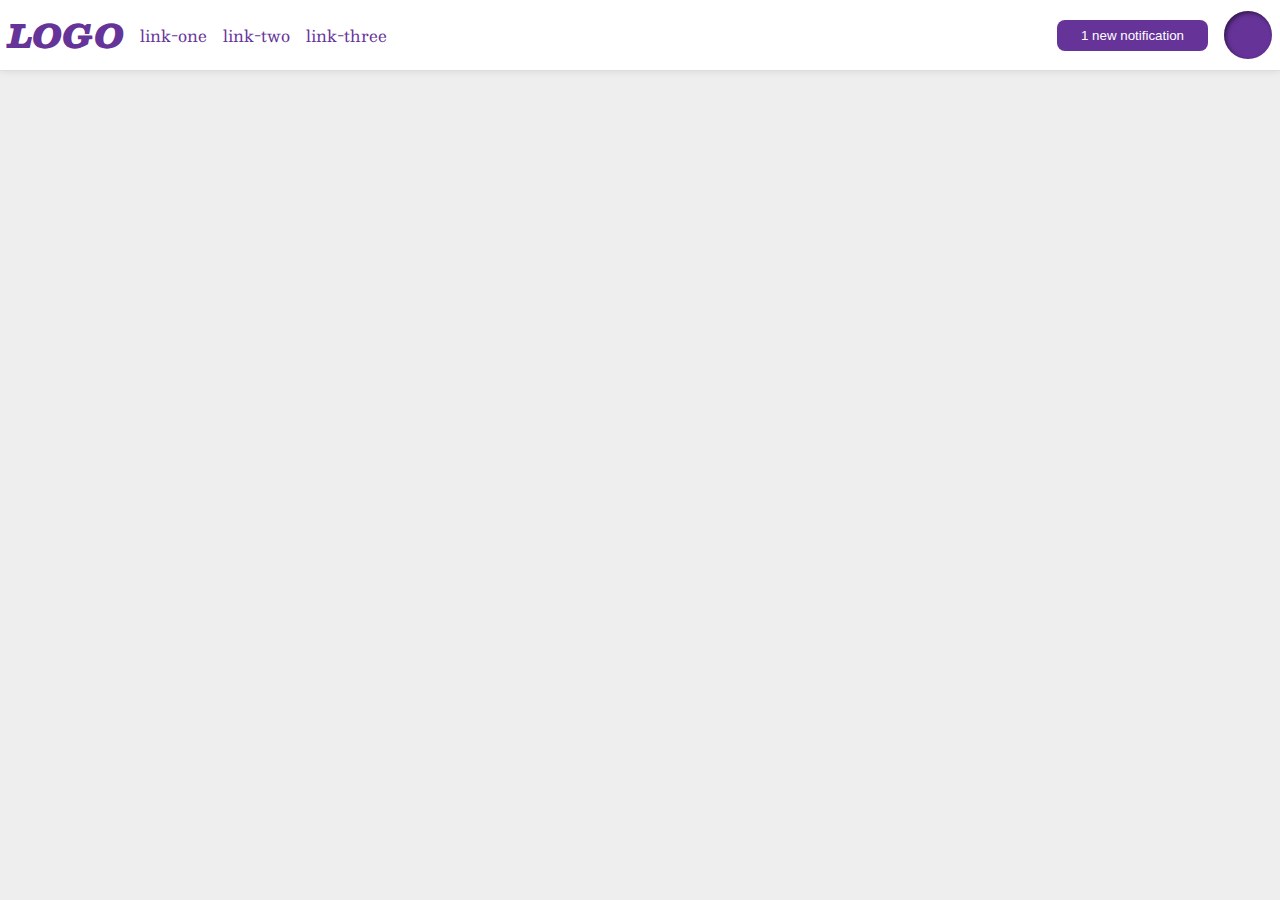
<file: flex/03-flex-header-2/index.html>
<!DOCTYPE html>
<html lang="en">
  <head>
    <meta charset="UTF-8">
    <meta http-equiv="X-UA-Compatible" content="IE=edge">
    <meta name="viewport" content="width=device-width, initial-scale=1.0">
    <title>Flex Header 2</title>
    <link rel="stylesheet" href="style.css">
  </head>
  <body>
    <div class="header">
      <div class="left-part">
        <div class="logo">
          LOGO
        </div>
        <ul class="links">
          <li><a href="https://google.com">link-one</a></li>
          <li><a href="https://google.com">link-two</a></li>
          <li><a href="https://google.com">link-three</a></li>
        </ul>
      </div>
      <div class="right-part">
        <button class="notifications">
          1 new notification
        </button>
        <div class="profile-image"></div>
      </div> 
    </div>
  </body>
</html>
</file>
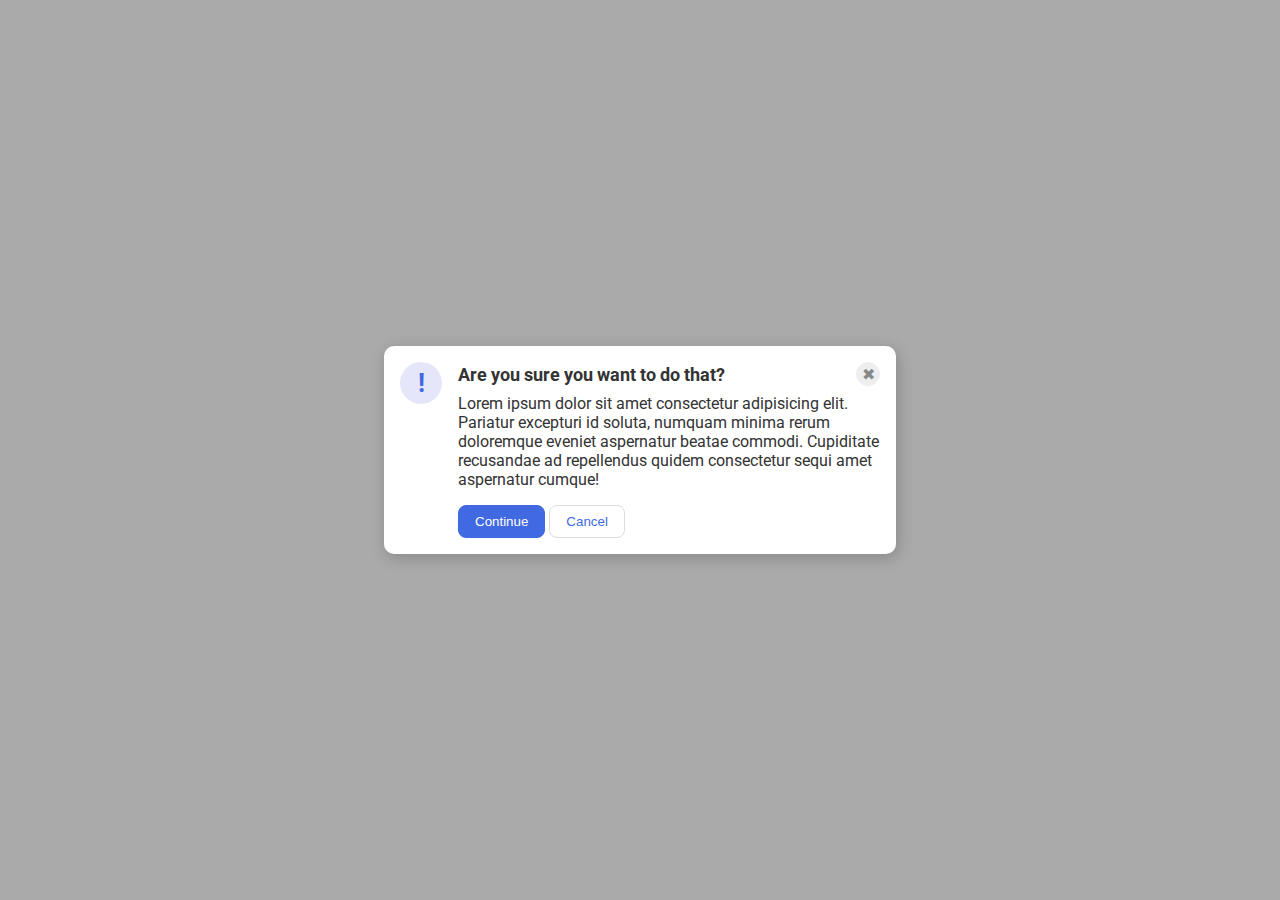
<file: flex/05-flex-modal/index.html>
<!DOCTYPE html>
<html lang="en">
  <head>
    <meta charset="UTF-8">
    <meta http-equiv="X-UA-Compatible" content="IE=edge">
    <meta name="viewport" content="width=device-width, initial-scale=1.0">
    <link rel="stylesheet" href="style.css">
    <title>Modal</title>
  </head>
  <body>
    <div class="modal">
      <div class="icon">!</div>
      <div class="container">
        <div class="header">Are you sure you want to do that?
          <button class="close-button">✖</button>
        </div>
        <div class="text">Lorem ipsum dolor sit amet consectetur adipisicing elit. Pariatur excepturi id soluta, numquam minima rerum doloremque eveniet aspernatur beatae commodi. Cupiditate recusandae ad repellendus quidem consectetur sequi amet aspernatur cumque!</div>
        <button class="continue">Continue</button>
        <button class="cancel">Cancel</button>
      </div>
    </div>
  </body>
</html>
</file>
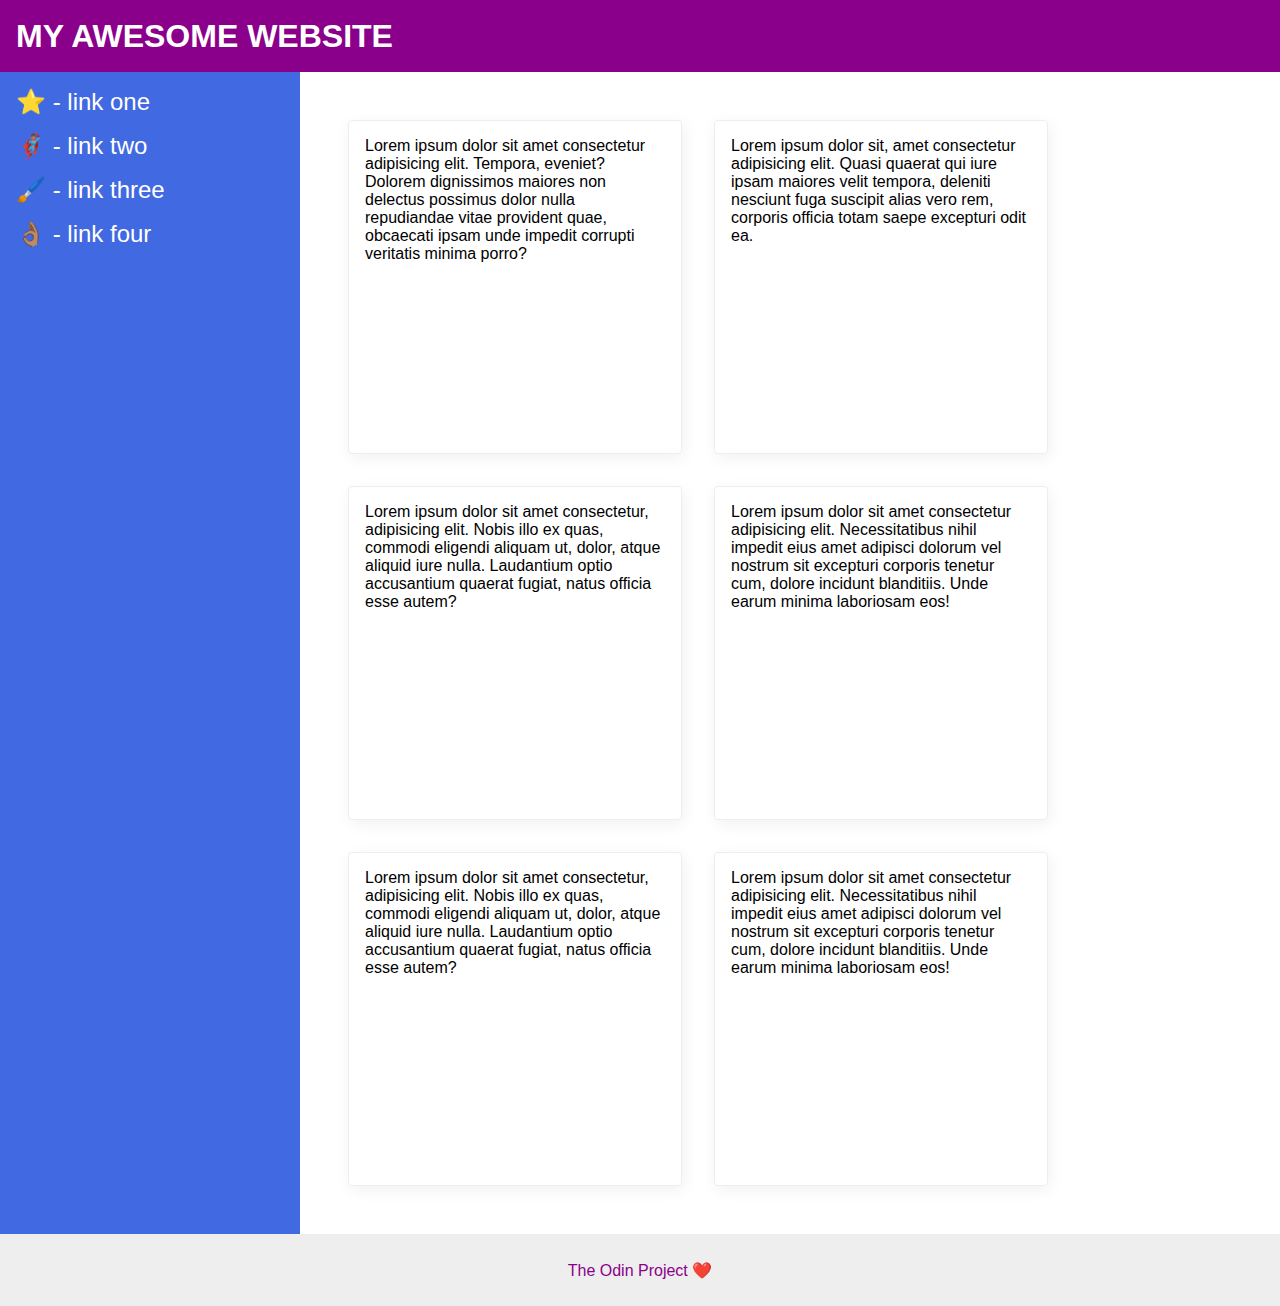
<file: flex/07-flex-layout-2/index.html>
<!DOCTYPE html>
<html lang="en">
  <head>
    <meta charset="UTF-8">
    <meta http-equiv="X-UA-Compatible" content="IE=edge">
    <meta name="viewport" content="width=device-width, initial-scale=1.0">
    <title>The Holy Grail</title>
    <link rel="stylesheet" href="style.css">
  </head>
  <body>
    <div class="header">
      MY AWESOME WEBSITE
    </div>
    <div class="content">
      <div class="sidebar">
        <ul>
          <li><a href="#">⭐ - link one</a></li>
          <li><a href="#">🦸🏽‍♂️ - link two</a></li>
          <li><a href="#">🖌️ - link three</a></li>
          <li><a href="#">👌🏽 - link four</a></li>
        </ul>
      </div>
      <div class="cards">
        <div class="card">Lorem ipsum dolor sit amet consectetur adipisicing elit. Tempora, eveniet? Dolorem dignissimos maiores non delectus possimus dolor nulla repudiandae vitae provident quae, obcaecati ipsam unde impedit corrupti veritatis minima porro?</div>
        <div class="card">Lorem ipsum dolor sit, amet consectetur adipisicing elit. Quasi quaerat qui iure ipsam maiores velit tempora, deleniti nesciunt fuga suscipit alias vero rem, corporis officia totam saepe excepturi odit ea.</div>
        <div class="card">Lorem ipsum dolor sit amet consectetur, adipisicing elit. Nobis illo ex quas, commodi eligendi aliquam ut, dolor, atque aliquid iure nulla. Laudantium optio accusantium quaerat fugiat, natus officia esse autem?</div>
        <div class="card">Lorem ipsum dolor sit amet consectetur adipisicing elit. Necessitatibus nihil impedit eius amet adipisci dolorum vel nostrum sit excepturi corporis tenetur cum, dolore incidunt blanditiis. Unde earum minima laboriosam eos!</div>
        <div class="card">Lorem ipsum dolor sit amet consectetur, adipisicing elit. Nobis illo ex quas, commodi eligendi aliquam ut, dolor, atque aliquid iure nulla. Laudantium optio accusantium quaerat fugiat, natus officia esse autem?</div>
        <div class="card">Lorem ipsum dolor sit amet consectetur adipisicing elit. Necessitatibus nihil impedit eius amet adipisci dolorum vel nostrum sit excepturi corporis tenetur cum, dolore incidunt blanditiis. Unde earum minima laboriosam eos!</div>
      </div>
    </div>
    <div class="footer">
      The Odin Project ❤️
    </div>
  </body>
</html>
</file>
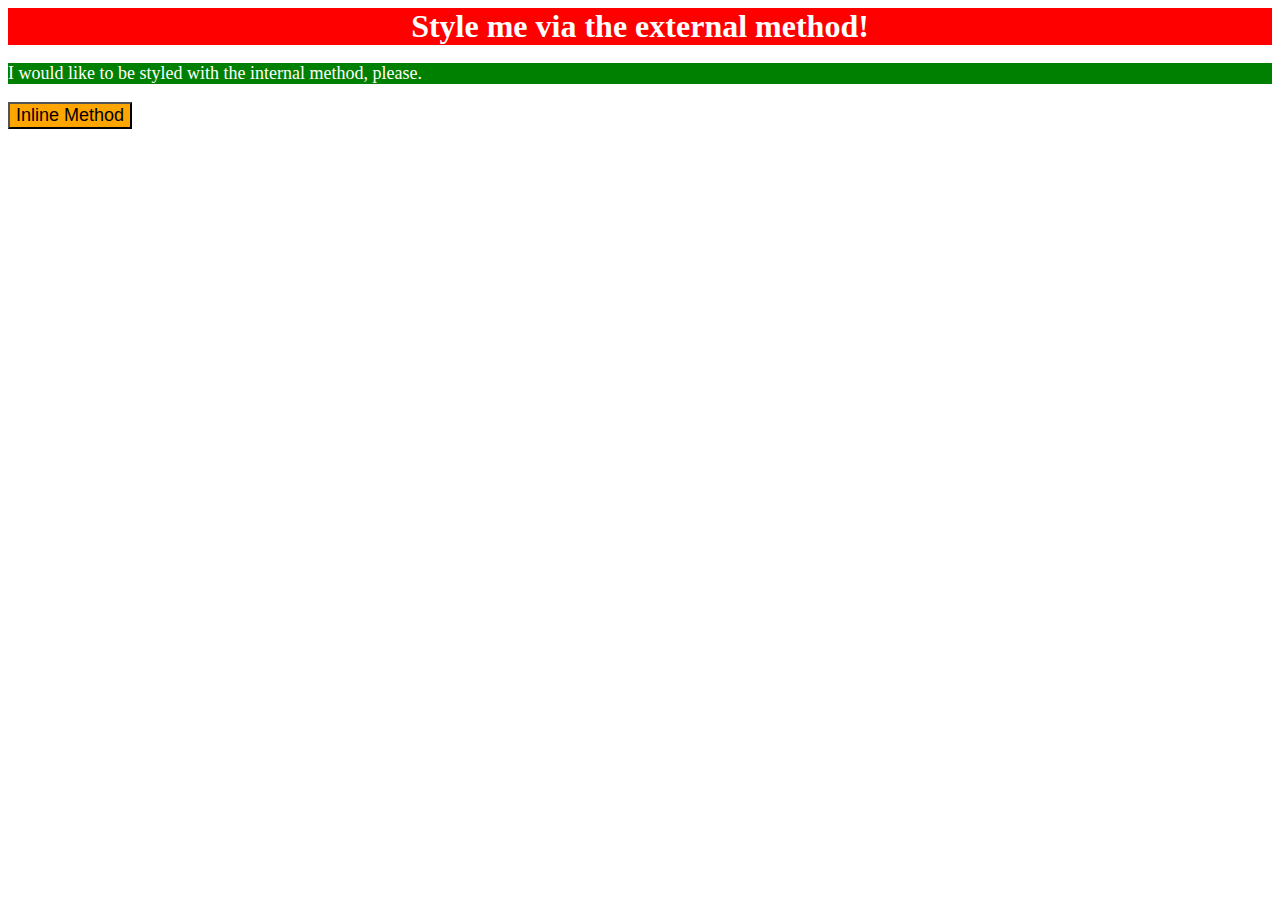
<file: foundations/01-css-methods/index.html>
<!DOCTYPE html>
<html lang="en">
  <head>
    <meta charset="UTF-8">
    <meta http-equiv="X-UA-Compatible" content="IE=edge">
    <meta name="viewport" content="width=device-width, initial-scale=1.0">
    <link rel="stylesheet" href="styles.css">

    <style>
      p {
        background-color: green;
        color: white;
        font-size: 18px;
      }
    </style>

    <title>Methods for Adding CSS</title>
  </head>
  <body>
    <div>Style me via the external method!</div>
    <p>I would like to be styled with the internal method, please.</p>
    <button style="background-color: orange; font-size: 18px;">Inline Method</button>
  </body>
</html>
</file>
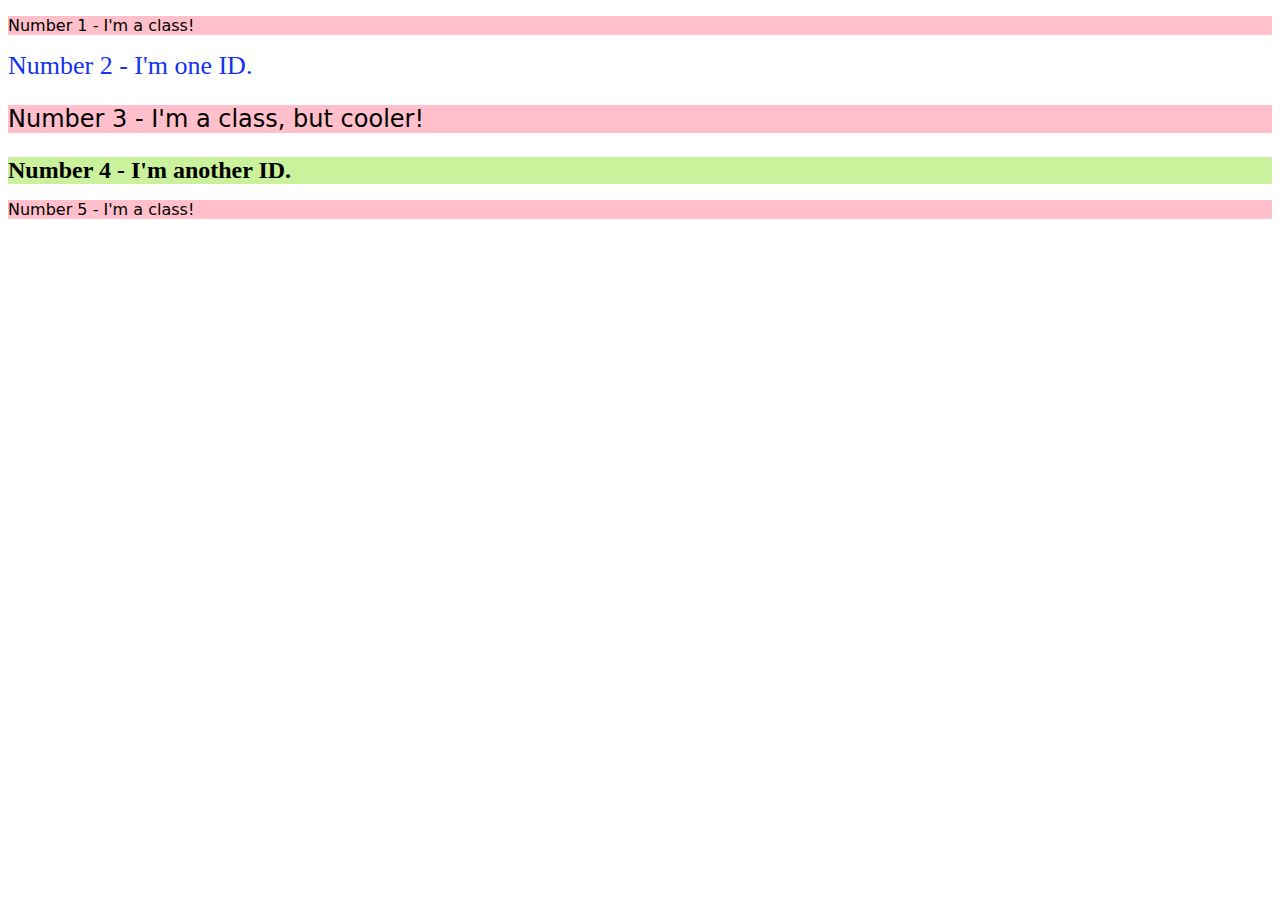
<file: foundations/02-class-id-selectors/index.html>
<!DOCTYPE html>
<html lang="en">
  <head>
    <meta charset="UTF-8">
    <meta http-equiv="X-UA-Compatible" content="IE=edge">
    <meta name="viewport" content="width=device-width, initial-scale=1.0">
    <title>Class and ID Selectors</title>
    <link rel="stylesheet" href="style.css">
  </head>
  <body>
    <p class="odd">Number 1 - I'm a class!</p>
    <div id="second">Number 2 - I'm one ID.</div>
    <p class="odd cooler">Number 3 - I'm a class, but cooler!</p>
    <div id="fourth">Number 4 - I'm another ID.</div>
    <p class="odd">Number 5 - I'm a class!</p>
  </body>
</html>
</file>
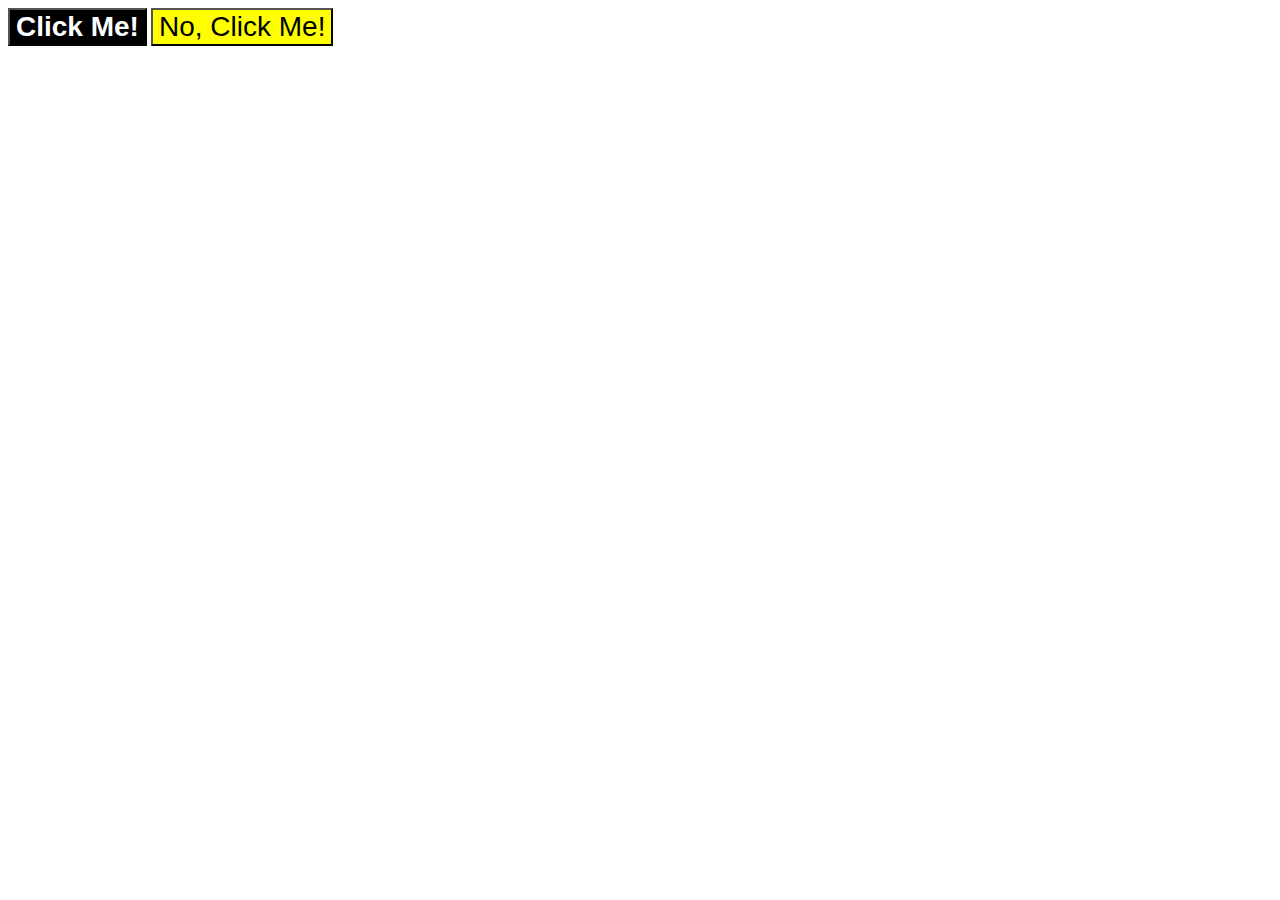
<file: foundations/03-grouping-selectors/index.html>
<!DOCTYPE html>
<html lang="en">
  <head>
    <meta charset="UTF-8">
    <meta http-equiv="X-UA-Compatible" content="IE=edge">
    <meta name="viewport" content="width=device-width, initial-scale=1.0">
    <title>Grouping Selectors</title>
    <link rel="stylesheet" href="style.css">
  </head>
  <body>
    <button class="button-left">Click Me!</button>
    <button class="button-right">No, Click Me!</button>
  </body>
</html>
</file>
<file: flex/03-flex-header-2/style.css>
/* this is some magical font-importing.  
you'll learn about it later. */
@import url('https://fonts.googleapis.com/css2?family=Besley:ital,wght@0,400;1,900&display=swap');

body {
  margin: 0;
  background: #eee;
  font-family: Besley, serif;
}

.header {
  background: white;
  border-bottom: 1px solid #ddd;
  box-shadow: 0 0 8px rgba(0,0,0,.1);
  display: flex;
  justify-content: space-between;
  padding: 8px;
}

.profile-image {
  background: rebeccapurple;
  box-shadow: inset 2px 2px 4px rgba(0,0,0,.5);
  border-radius: 50%;
  width: 48px;
  height: 48px;
}

.logo {
  color: rebeccapurple;
  font-size: 32px;
  font-weight: 900;
  font-style: italic;
}

button {
  border: none;
  border-radius: 8px;
  background: rebeccapurple;
  color: white;
  padding: 8px 24px;
}

a {
  /* this removes the line under our links */
  text-decoration: none;
  color: rebeccapurple;
}

ul {
  list-style-type: none;
  margin: 0;
  padding: 0;
  display: flex;
  gap: 16px;
}

.left-part,
.right-part {
  display: flex;
  gap: 16px;
  align-items: center;
}
</file>
<file: flex/05-flex-modal/style.css>
@import url('https://fonts.googleapis.com/css2?family=Roboto:wght@400;700&display=swap');

html, body {
  height: 100%;
}

body {
  font-family: Roboto, sans-serif;
  margin: 0;
  background: #aaa;
  color: #333;
  /* I'll give you this one for free lol */
  display: flex;
  align-items: center;
  justify-content: center;
}

.modal {
  background: white;
  width: 480px;
  border-radius: 10px;
  box-shadow: 2px 4px 16px rgba(0,0,0,.2);
  padding: 16px;
  display: flex;
  gap: 16px;
}

.icon {
  color: royalblue;
  font-size: 26px;
  font-weight: 700;
  background: lavender;
  width: 42px;
  height: 42px;
  border-radius: 50%;
  display: flex;
  align-items: center;
  justify-content: center;
  flex-shrink: 0;
}

.header {
  display: flex;
  justify-content: space-between;
  align-items: center;
  font-size: 18px;
  font-weight: 700;
  margin-bottom: 8px;
}

.text {
  margin-bottom: 16px;
}

.close-button {
  background: #eee;
  border-radius: 50%;
  color: #888;
  font-weight: 400;
  font-size: 16px;
  height: 24px;
  width: 24px;
  display: flex;
  align-items: center;
  justify-content: center;
  border: 1px solid #eee;
  padding: 0;
}

button {
  cursor: pointer;
  padding: 8px 16px;
  border-radius: 8px;
}

button.continue {
  background: royalblue;
  border: 1px solid royalblue;
  color: white;
}

button.cancel {
  background: white;
  border: 1px solid #ddd;
  color: royalblue;
}
</file>
<file: flex/07-flex-layout-2/style.css>
body {
  font-family: -apple-system, BlinkMacSystemFont, 'Segoe UI', Roboto, Oxygen, Ubuntu, Cantarell, 'Open Sans', 'Helvetica Neue', sans-serif;
  margin: 0;
  min-height: 100vh;
  display: flex;
  flex-direction: column;
}

.header {
  height: 72px;
  background: darkmagenta;
  color: white;
  font-size: 32px;
  font-weight: 900;
  display: flex;
  align-items: center;
  padding-left: 16px;
}

.content {
  display: flex;
  flex: 1;
}

ul {
  list-style-type: none;
  margin: 0;
  padding: 0;
}

li {
  margin-bottom: 16px;
}

a {
  text-decoration: none;
  color: white;
  font-size: 24px;
}

.cards {
  display: flex;
  flex-wrap: wrap;
  gap: 32px;
  padding: 48px;
}

.footer {
  height: 72px;
  background: #eee;
  color: darkmagenta;
  display: flex;
  align-items: center;
  justify-content: center;
}

.sidebar {
  width: 300px;
  background: royalblue;
  box-sizing: border-box;
  flex-shrink: 0;
  padding: 16px;
}

.card {
  border: 1px solid #eee;
  box-shadow: 2px 4px 16px rgba(0,0,0,.06);
  border-radius: 4px;
  width: 300px;
  min-height: 300px;
  padding: 16px;
}
</file>
<file: foundations/01-css-methods/styles.css>
div {
    background-color: red;
    color: white;
    font-size: 32px;
    text-align: center;
    font-weight: bold;
}
</file>
<file: foundations/02-class-id-selectors/style.css>
.odd {
    background-color: #ffc0cb;
    font-family: Verdana, 'DejaVu Sans', sans-serif;
}

#second {
    color: rgba(20, 50, 240);
    font-size: 26px;
}

.cooler {
    font-size: 24px;
}

#fourth {
    background-color: hsl(88, 77%, 78%);
    font-size: 24px;
    font-weight: bold;
}
</file>
<file: foundations/03-grouping-selectors/style.css>
.button-left, 
.button-right {
    font-size: 28px;
    font-family: Helvetica, 'Times New Roman', sans-serif;
}

.button-left {
    background-color: black;
    color: white;
    font-weight: bold;
}

.button-right {
    background-color: yellow;
}
</file>
